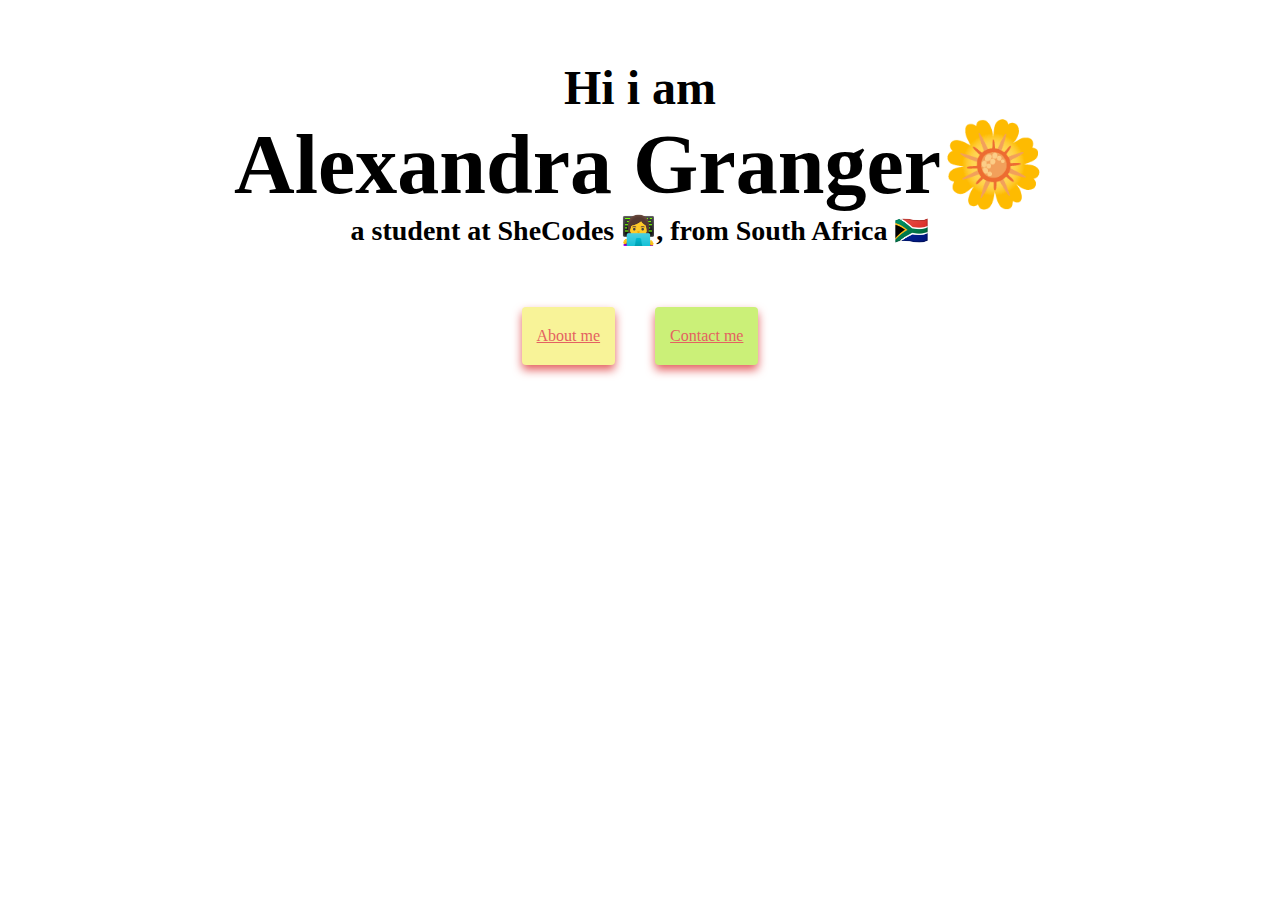
<file: index.html>
<!DOCTYPE html>
<html lang="en">
  <head>
    <meta charset="UTF-8" />
    <meta name="viewport" content="width=device-width, initial-scale=1.0" />
    <meta http-equiv="X-UA-Compatible" content="ie=edge" />
    <link href="src/style.css" rel="stylesheet" type="text/css" />
    <title>SheCodes</title>
  </head>
  <body>
    <h2>Hi i am</h2>

    <h1>Alexandra Granger🌼</h1>
    <h3>a student at SheCodes 👩‍💻, from South Africa 🇿🇦</h3>
    <div class="links">
      <a href="about.html" class="about-link">About me</a>
      <a href="about.html#contact-me" class="contact-link">Contact me </a>
    </div>
  </body>
</html>
</file>
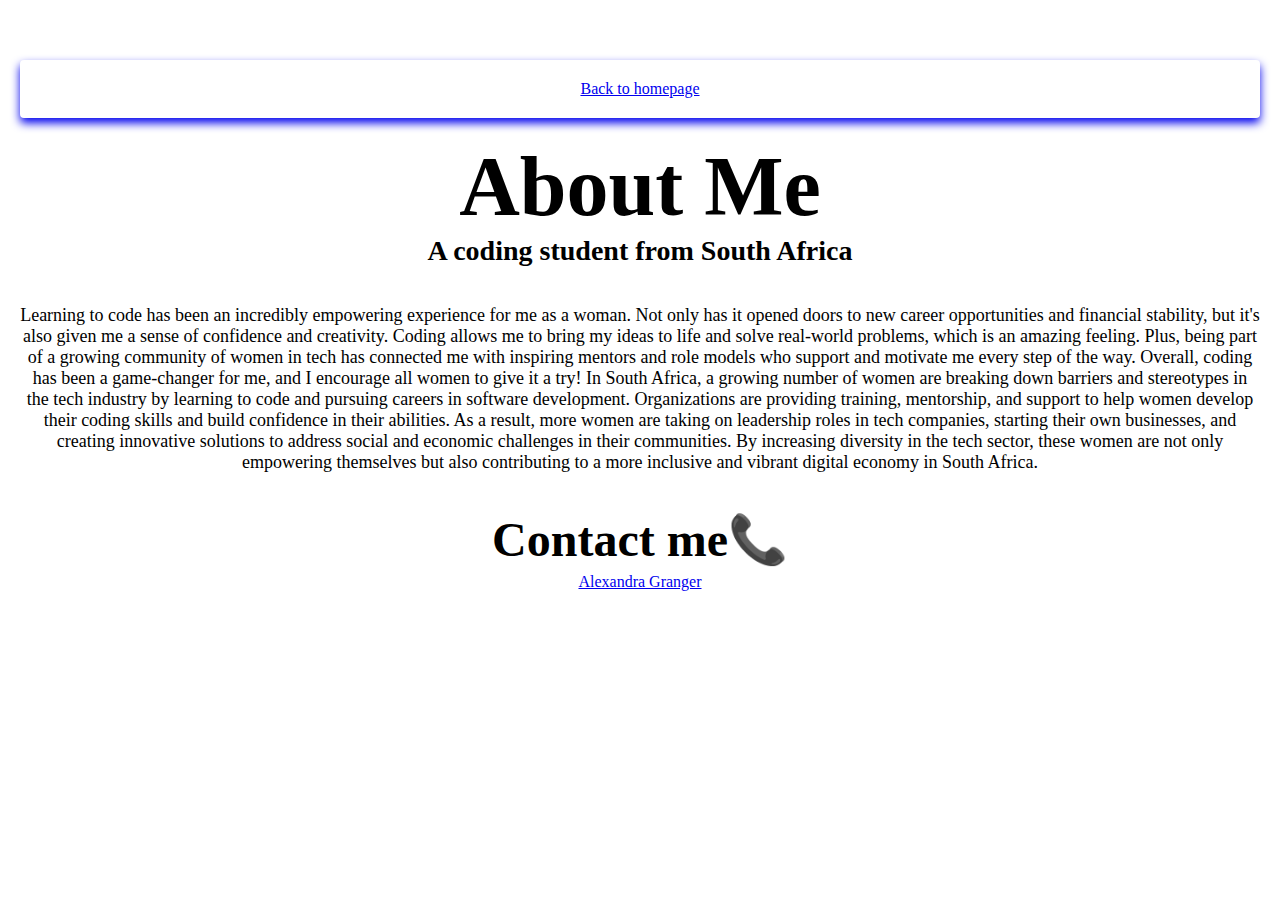
<file: about.html>
<!DOCTYPE html>
<html lang="en">
  <head>
    <meta charset="UTF-8" />
    <meta name="viewport" content="width=<>, initial-scale=1.0" />
    <link href="src/style.css" rel="stylesheet" type="text/css" />
    <title>About me</title>
  </head>
  <body>
    <a href="index.html" class="homepage-link"> Back to homepage</a>
    <h1>About Me</h1>
    <h3>A coding student from South Africa</h3>
    <div class="about-paragraph">
      <p>
        Learning to code has been an incredibly empowering experience for me as
        a woman. Not only has it opened doors to new career opportunities and
        financial stability, but it's also given me a sense of confidence and
        creativity. Coding allows me to bring my ideas to life and solve
        real-world problems, which is an amazing feeling. Plus, being part of a
        growing community of women in tech has connected me with inspiring
        mentors and role models who support and motivate me every step of the
        way. Overall, coding has been a game-changer for me, and I encourage all
        women to give it a try! In South Africa, a growing number of women are
        breaking down barriers and stereotypes in the tech industry by learning
        to code and pursuing careers in software development. Organizations are
        providing training, mentorship, and support to help women develop their
        coding skills and build confidence in their abilities. As a result, more
        women are taking on leadership roles in tech companies, starting their
        own businesses, and creating innovative solutions to address social and
        economic challenges in their communities. By increasing diversity in the
        tech sector, these women are not only empowering themselves but also
        contributing to a more inclusive and vibrant digital economy in South
        Africa.
      </p>
    </div>
    <div id="contact-me">
      <h2>Contact me📞</h2>
      <a href="mailto:alexandra.granger97@gmail" class="email">
        Alexandra Granger</a
      >
    </div>
  </body>
</html>
</file>
<file: src/style.css>
:root {
  --primary-color: #f8f398;
  --secondary-color: #e46161;
  --accent-color: #cbf078;
  --box-shadow: 0 5px 10px;
}
body {
  display: block;
  margin: 60px auto;
}
h2 {
  display: block;
  text-align: center;
  margin: 0;
  font-size: 48px;
}
h1 {
  text-align: center;
  margin: 0;
  font-size: 84px;
}
h3 {
  text-align: center;
  margin: 0;
  font-size: 28px;
}
.links {
  display: flex;
  margin-top: 40px;
  justify-content: center;
  flex-wrap: wrap;
}
.about-link {
  margin: 20px;
  border-radius: 4px;
  padding: 20px 15px;
  background: var(--primary-color);
  box-shadow: var(--box-shadow);
  color: var(--secondary-color);
}
.contact-link {
  margin: 20px;
  border-radius: 4px;
  padding: 20px 15px;
  background: var(--accent-color);
  box-shadow: var(--box-shadow);
  color: var(--secondary-color);
}
.homepage-link {
  text-align: center;
  display: block;
  margin: 20px;
  border-radius: 4px;
  padding: 20px 15px;
  box-shadow: var(--box-shadow);
}

p {
  display: block;
  text-align: center;
  padding: 20px;
  font-size: 18px;
  line: height 1.5em;
}

.contact-me {
  display: block;
  text-align: center;
}
.email {
  display: block;
  text-align: center;
  padding: 5px;
}
</file>
